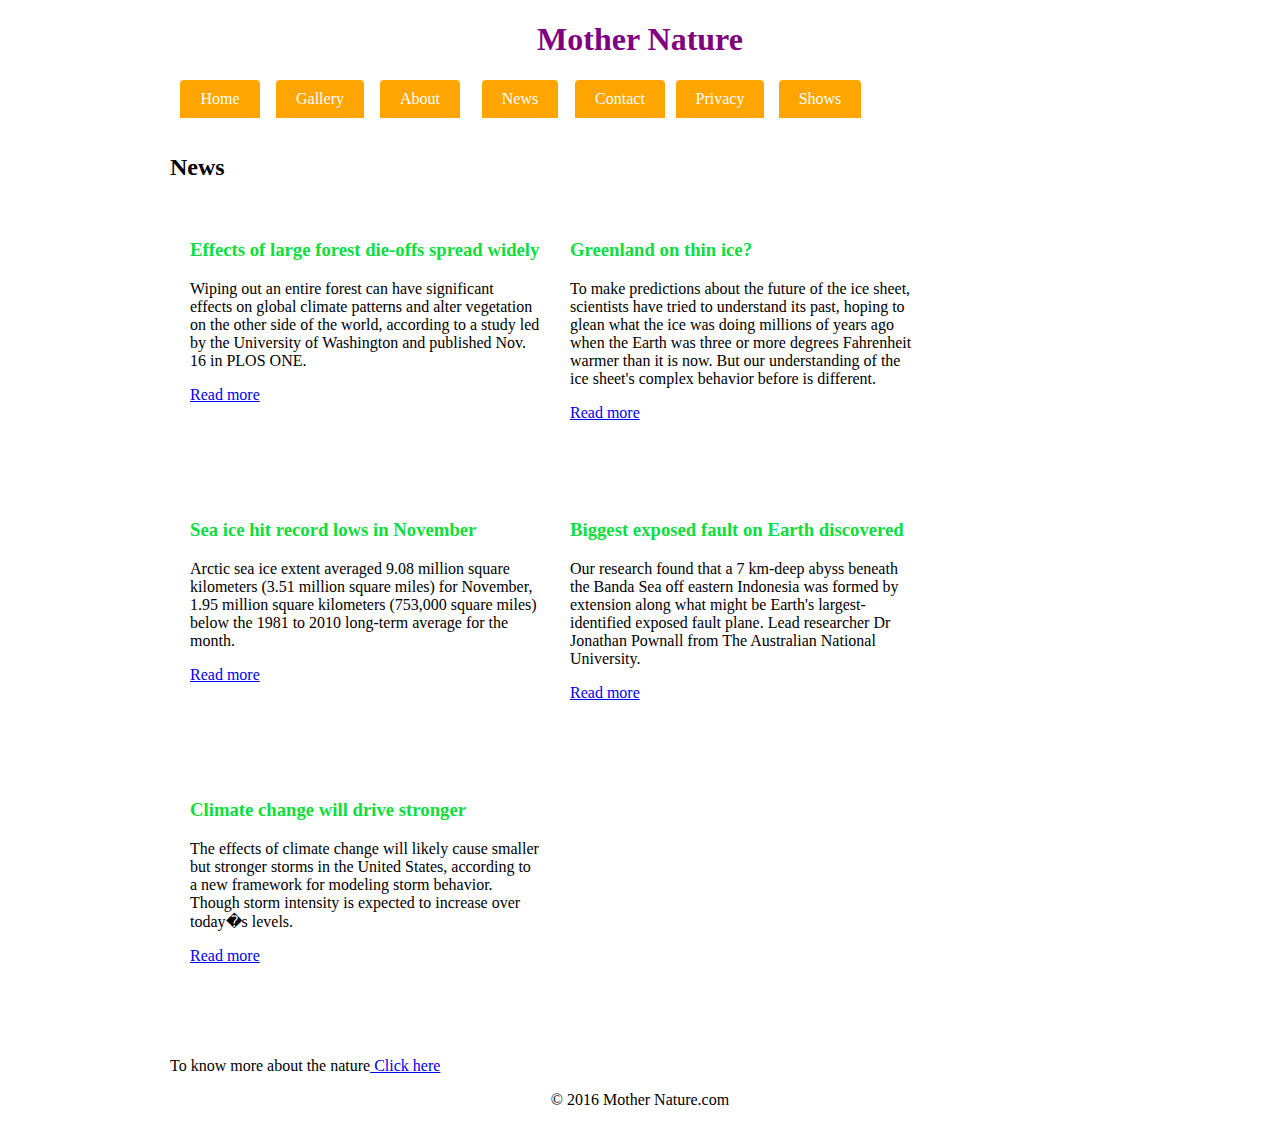
<file: News.html>
<!DOCTYPE html>

<html lang = "en-US">
<head>
<title>Mother Nature</title>
<link href="style.css" rel="stylesheet">

<center><h1 style="color:#800080">Mother Nature</h1></center>
</head>

</head>
<body background="https://s-media-cache-ak0.pinimg.com/originals/4c/5a/da/4c5ada8a55329ef01052254463f177d3.jpg">

<div class="container">
<ul class="menu clearfix">

<li><a href = "index.html">Home</a></li>


<li><a href = "Gallery.html">Gallery</a></li>

<li><a href = "About.html">About  </a></li>

<li><a href = "News.html">News  </a></li>

<li><a href = "Contact.html">Contact</a></li>

<li><a href = "Privacy.html">Privacy</a></li>

<li><a href = "Shows.html">Shows</a></li>

</ul>

<div class="gallery news clearfix">
<h2>News</h2>

<div class="col">
<h3 style="color:#0CDE3D">Effects of large forest die-offs spread widely</h3>

<p>Wiping out an entire forest can have significant effects on global climate patterns and alter vegetation on the other side of the world, according to a study led by the University of Washington and published Nov. 16 in PLOS ONE.</p>

<a href="https://www.sciencedaily.com/releases/2016/11/161117205122.htm" target="_blank">Read more</a>

</div>


<div class="col">
<h3 style="color:#0CDE3D">Greenland on thin ice?</h3>

<p>To make predictions about the future of the ice sheet, scientists have tried to understand its past, hoping to glean what the ice was doing millions of years ago when the Earth was three or more degrees Fahrenheit warmer than it is now. But our understanding of the ice sheet's complex behavior before is different.</p>

<a href="https://www.sciencedaily.com/releases/2016/12/161207133446.htm" target="_blank">Read more</a>

</div>

<div class="col">
<h3 style="color:#0CDE3D">Sea ice hit record lows in November</h3>

<p>Arctic sea ice extent averaged 9.08 million square kilometers (3.51 million square miles) for November, 1.95 million square kilometers (753,000 square miles) below the 1981 to 2010 long-term average for the month.</p>

<a href="https://www.sciencedaily.com/releases/2016/12/161206142626.htm" target="_blank">Read more</a>

</div>

<div class="col">
<h3 style="color:#0CDE3D">Biggest exposed fault on Earth discovered</h3>

<p>Our research found that a 7 km-deep abyss beneath the Banda Sea off eastern Indonesia was formed by extension along what might be Earth's largest-identified exposed fault plane. Lead researcher Dr Jonathan Pownall from The Australian National University.</p>

<a href="https://www.sciencedaily.com/releases/2016/11/161128132928.htm" target="_blank">Read more</a>

</div>

<div class="col">
<h3 style="color:#0CDE3D">Climate change will drive stronger</h3>

<p>The effects of climate change will likely cause smaller but stronger storms in the United States, according to a new framework for modeling storm behavior. Though storm intensity is expected to increase over today�s levels.</p>

<a href="https://www.sciencedaily.com/releases/2016/12/161201172318.htm" target="_blank">Read more</a>

</div>
</div>
<p>To know more about the nature<a href = "http://www.pbs.org/show/nature/"> Click here</a></p>

<center><p>&copy; 2016 Mother Nature.com<p></center></div>


</body>
</html>
</file>
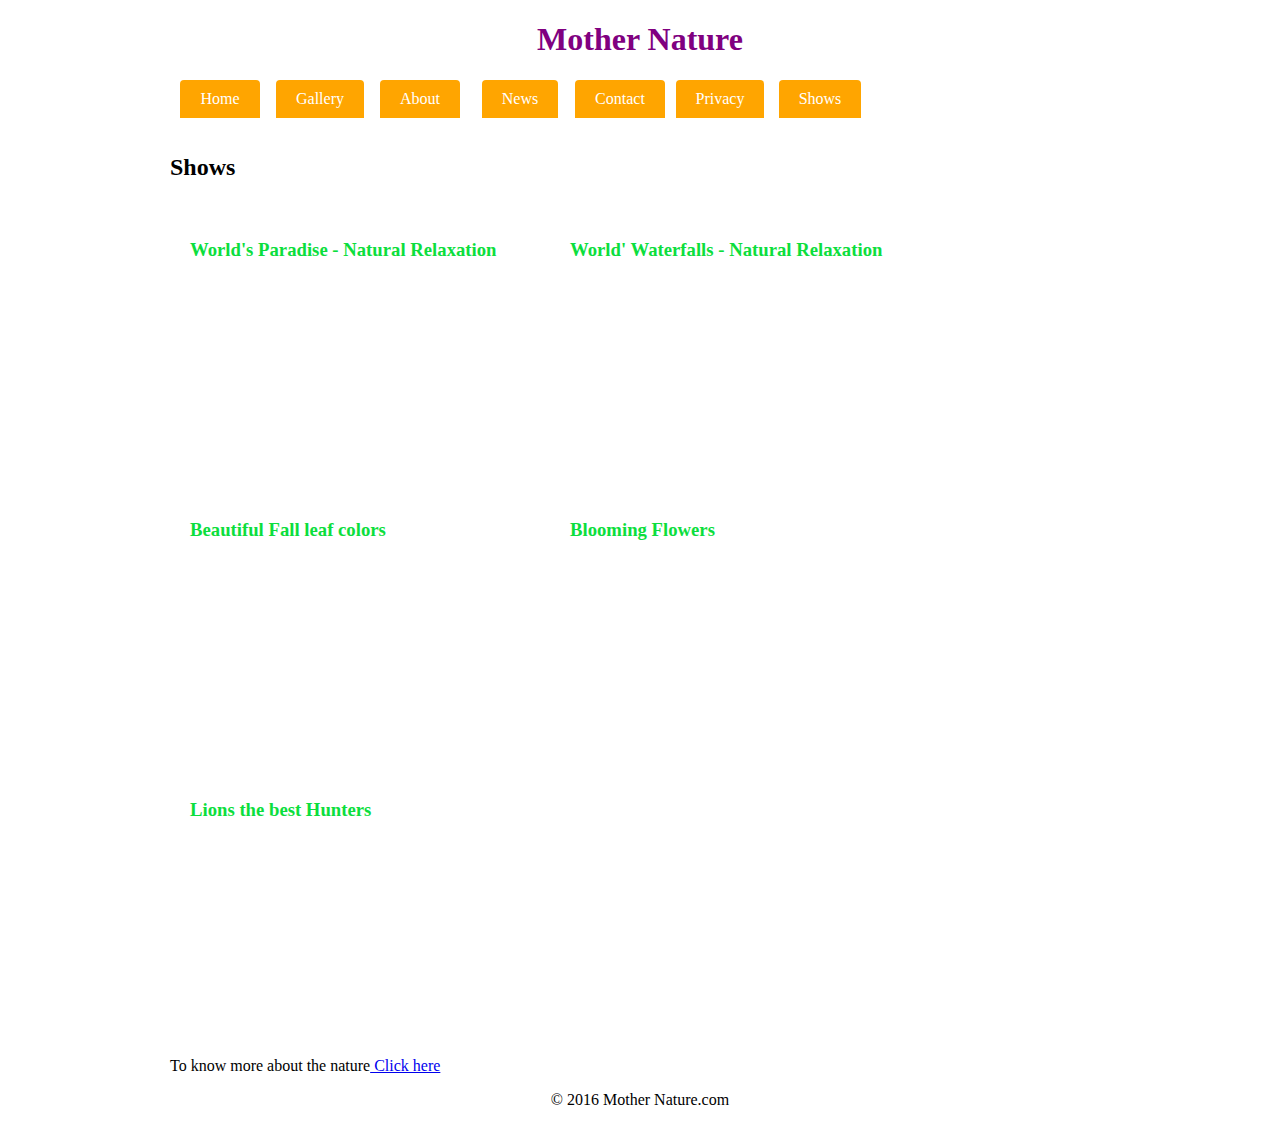
<file: Shows.html>
<!DOCTYPE html>

<html lang = "en-US">
<head>
<title>Mother Nature</title>
<link href="style.css" rel="stylesheet">

<center><h1 style="color:#800080">Mother Nature</h1></center>
</head>

</head>
<body background="https://s-media-cache-ak0.pinimg.com/originals/4c/5a/da/4c5ada8a55329ef01052254463f177d3.jpg">

<div class="container">
<ul class="menu clearfix">

<li><a href = "index.html">Home</a></li>


<li><a href = "Gallery.html">Gallery</a></li>

<li><a href = "About.html">About  </a></li>

<li><a href = "News.html">News  </a></li>

<li><a href = "Contact.html">Contact</a></li>

<li><a href = "Privacy.html">Privacy</a></li>

<li><a href = "Shows.html">Shows</a></li>

</ul>

<div class="gallery news clearfix">
<h2>Shows</h2>

<div class="col">
<h3 style="color:#0CDE3D">World's Paradise - Natural Relaxation</h3>

<iframe width="311" height="175" src="https://www.youtube.com/embed/z3byVTFTyec" frameborder="0" allowfullscreen></iframe>

</div>

<div class="col">
<h3 style="color:#0CDE3D">World' Waterfalls - Natural Relaxation</h3>

<iframe width="311" height="175" src="https://www.youtube.com/embed/-7Vb5TQncLc" frameborder="0" allowfullscreen></iframe>

</div>

<div class="col">
<h3 style="color:#0CDE3D">Beautiful Fall leaf colors</h3>

<iframe width="311" height="175" src="https://www.youtube.com/embed/Kw7B1b6YEqY" frameborder="0" allowfullscreen></iframe>

</div>

<div class="col">
<h3 style="color:#0CDE3D">Blooming Flowers</h3>

<iframe width="311" height="175" src="https://www.youtube.com/embed/hs86eBCT4dI" frameborder="0" allowfullscreen></iframe>

</div>

<div class="col">
<h3 style="color:#0CDE3D">Lions the best Hunters</h3>

<iframe width="311" height="175" src="https://www.youtube.com/embed/QccW8tukJRE" frameborder="0" allowfullscreen></iframe>

</div>
</div>
<p>To know more about the nature<a href = "http://www.pbs.org/show/nature/"> Click here</a></p>

<center><p>&copy; 2016 Mother Nature.com<p></center></div>


</body>
</html>
</file>
<file: style.css>
ul.menu {
	padding:0;
	}


ul.menu li a {
	background-color:orange;
	color:white;
 	padding: 10px 20px;
	text-decoration: none;
	border-radius: 4px 4px 0 0;
	display: inline-block;
	text-align: center
	}

ul.menu li a:hover {
	background-color:yellow
	}
.container{margin: 0 auto; width: 940px;}
img{    display: block;
    max-width: 100%;
    height: auto;
}
ul.menu li{float: left; width: 100px; list-style: none; text-align: center}
.clearfix {
  overflow: auto;
  zoom: 1;
}
.gallery {padding}
.gallery .col{float: left; background: #fff; height: 200px; }
.news.gallery .col{float: left; background: #fff;  height: 250px; width:350px; margin-left:10px; padding: 10px; margin-top: 10px; }
</file>
